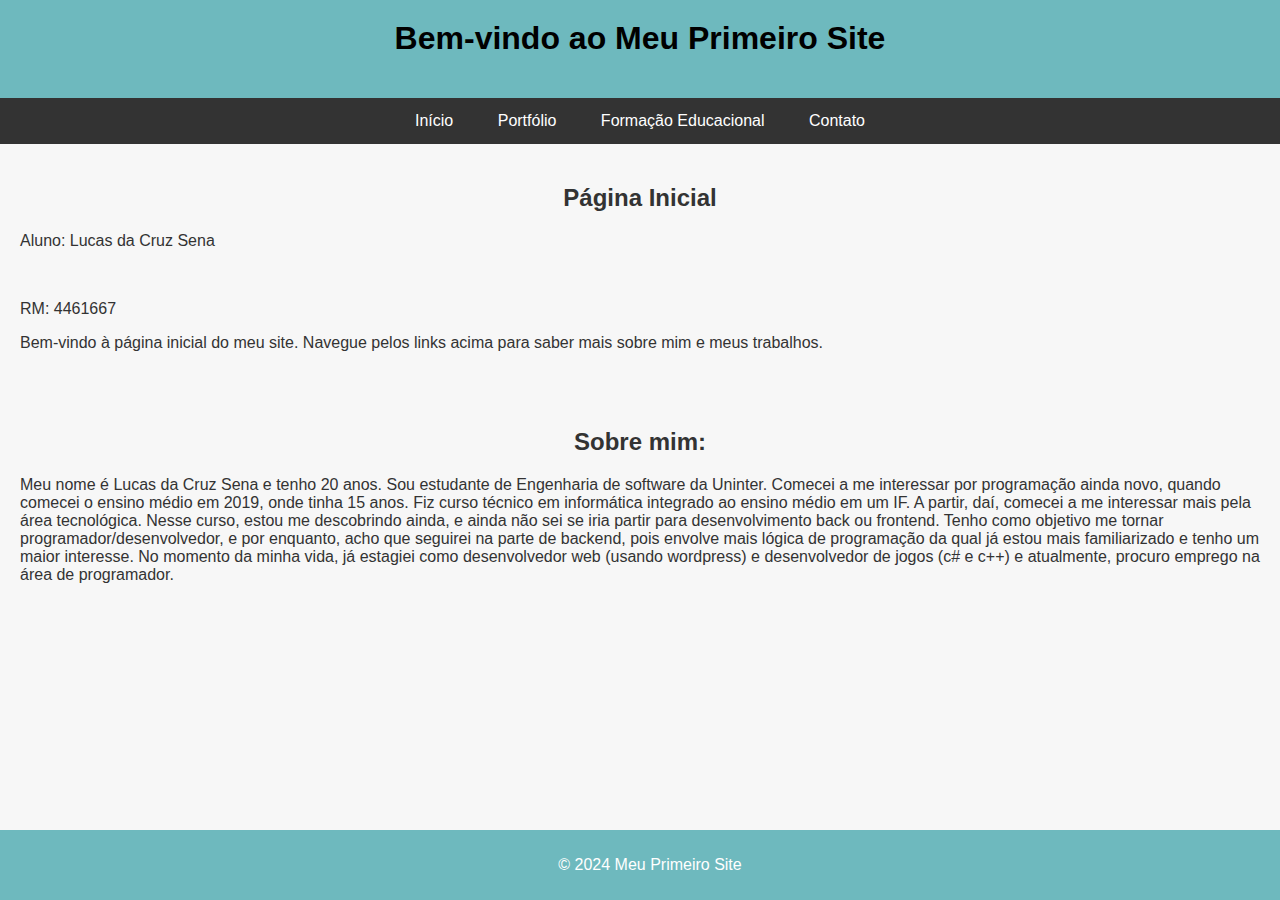
<file: index.html>
<!DOCTYPE html>
<html lang="pt-BR">
<head>
    <meta charset="UTF-8">
    <meta name="viewport" content="width=device-width, initial-scale=1.0">
    <title>Meu Primeiro Site</title>
    <link rel="stylesheet" href="style.css">
</head>
<body>
    <header>
        <h1>Bem-vindo ao Meu Primeiro Site</h1>
    </header>
    <nav>
        <ul>
            <li><a href="index.html">Início</a></li>
            <li><a href="portfolio.html">Portfólio</a></li>
            <li><a href="formacao-educacional.html">Formação Educacional</a></li>
            <li><a href="contato.html">Contato</a></li>
        </ul>
    </nav>
    <main>
        <h2>Página Inicial</h2>
        <p>Aluno: Lucas da Cruz Sena</p><br>
        <p>RM: 4461667</p>
        <p>Bem-vindo à página inicial do meu site. Navegue pelos links acima para saber mais sobre mim e meus trabalhos.</p>
        <p></p>
    </main>
    <main>
        <h2>Sobre mim:</h2>
        <p>Meu nome é Lucas da Cruz Sena e tenho 20 anos. Sou estudante de Engenharia de software da Uninter.
         Comecei a me interessar por programação ainda novo, quando comecei o ensino médio em 2019, onde tinha 15 anos. Fiz curso técnico em informática
         integrado ao ensino médio em um IF. A partir, daí, comecei a me interessar mais pela área tecnológica. 
         Nesse curso, estou me descobrindo ainda, e ainda não sei se iria partir para desenvolvimento back ou frontend. 
         Tenho como objetivo me tornar programador/desenvolvedor, e por enquanto, acho que seguirei na parte de backend, pois envolve mais lógica de programação
         da qual já estou mais familiarizado e tenho um maior interesse. No momento da minha vida, já estagiei como desenvolvedor web (usando wordpress) e desenvolvedor de jogos (c# e c++)
         e atualmente, procuro emprego na área de programador.
        </p>
    </main>
    <footer>
        <p>&copy; 2024 Meu Primeiro Site</p>
    </footer>
</body>
</html>
</file>
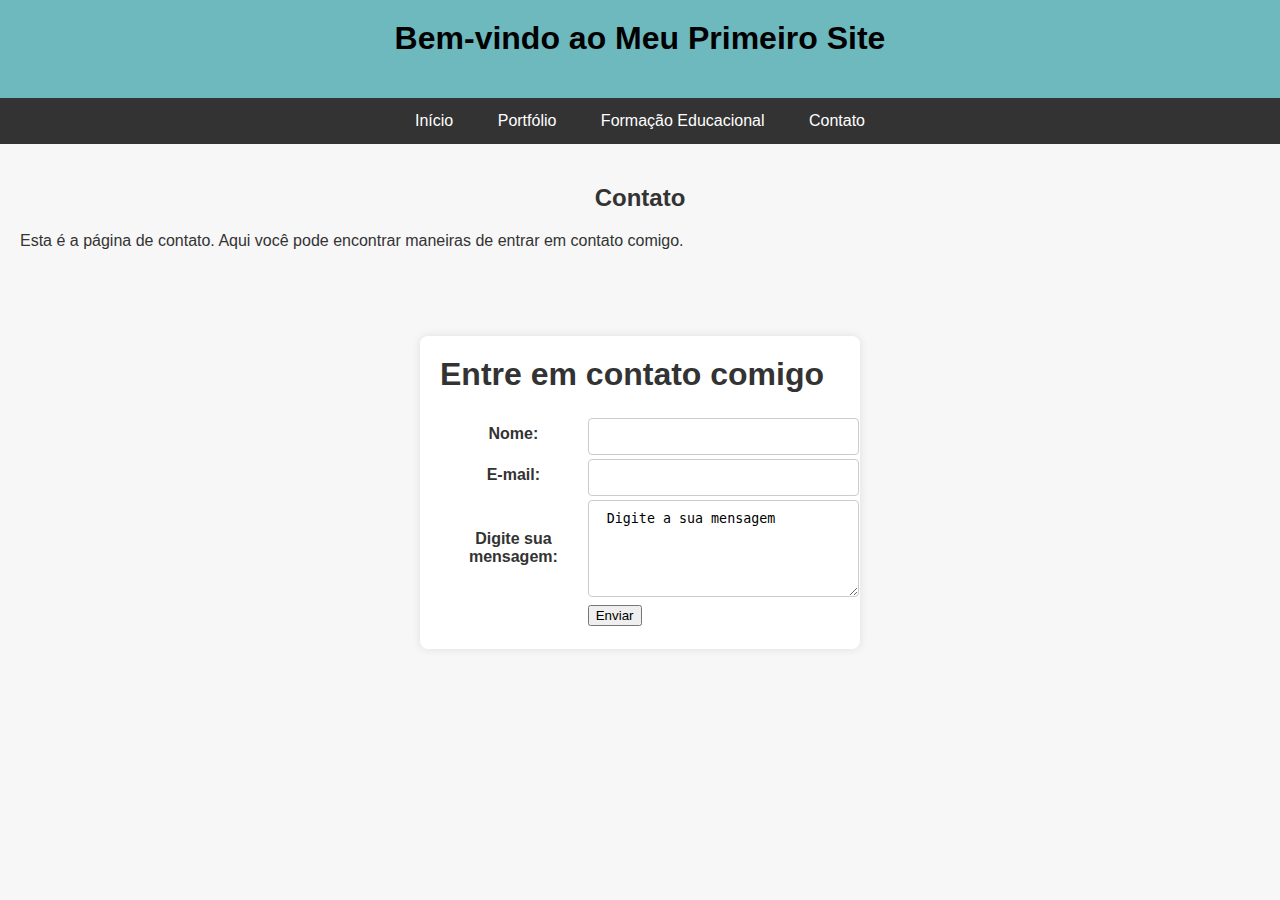
<file: contato.html>
<!DOCTYPE html>
<html lang="pt-BR">
<head>
    <meta charset="UTF-8">
    <meta name="viewport" content="width=device-width, initial-scale=1.0">
    <title>Contato - Meu Primeiro Site</title>
    <link rel="stylesheet" href="style.css">
</head>
<body>
    <header>
        <h1>Bem-vindo ao Meu Primeiro Site</h1>
    </header>
    <nav>
        <ul>
            <li><a href="index.html">Início</a></li>
            <li><a href="portfolio.html">Portfólio</a></li>
            <li><a href="formacao-educacional.html">Formação Educacional</a></li>
            <li><a href="contato.html">Contato</a></li>
        </ul>
    </nav>
    <main>
        <h2>Contato</h2>
        <p>Esta é a página de contato. Aqui você pode encontrar maneiras de entrar em contato comigo.</p>
    </main>
    <div class="container">
        <form action="">
        <h1>Entre em contato comigo</h1>
        <form action="" method=""></form>
            <table>
                <tr>
                    <th><label for="nome">Nome:</label></th>
                    <td><input type="text" name="nome" id = "nome" ></td>
                </tr>
                <tr>
                    <th><label for="email">E-mail:</label></th>
                    <td><input type="email" name="email" id="email" ></td>
                </tr>
                <tr>
                    <th><label for="msg"> Digite sua mensagem:</label></th>
                    <td><textarea name="msg" rows ="5" cols="40"> Digite a sua mensagem</textarea></td>
                </tr>
                <tr>
                    <td></td>
                    <td><button>Enviar</button></td>
                </tr>
            </table>
    </form 
</div>
</body>
</html>
</file>
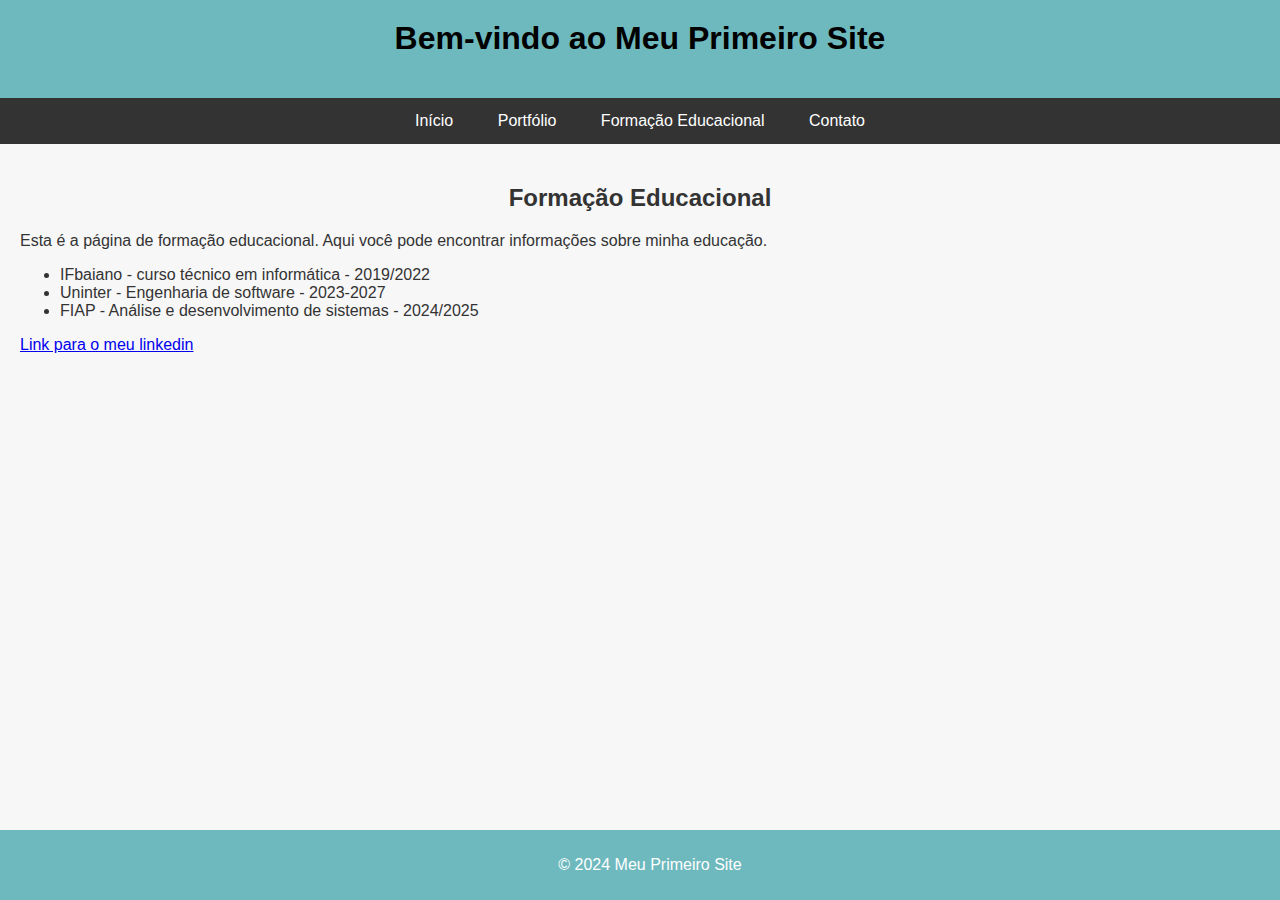
<file: formacao-educacional.html>
<!DOCTYPE html>
<html lang="pt-BR">
<head>
    <meta charset="UTF-8">
    <meta name="viewport" content="width=device-width, initial-scale=1.0">
    <title>Formação Educacional - Meu Primeiro Site</title>
    <link rel="stylesheet" href="style.css">
</head>
<body>
    <header>
        <h1>Bem-vindo ao Meu Primeiro Site</h1>
    </header>
    <nav>
        <ul>
            <li><a href="index.html">Início</a></li>
            <li><a href="portfolio.html">Portfólio</a></li>
            <li><a href="formacao-educacional.html">Formação Educacional</a></li>
            <li><a href="contato.html">Contato</a></li>
        </ul>
    </nav>
    <main>
        <h2>Formação Educacional</h2>
        <p>Esta é a página de formação educacional. Aqui você pode encontrar informações sobre minha educação.</p>
        <ul>
            <li>IFbaiano - curso técnico em informática - 2019/2022</li>
            <li>Uninter - Engenharia de software - 2023-2027</li>
            <li>FIAP - Análise e desenvolvimento de sistemas - 2024/2025</li>
        </ul>
        <a href="www.linkedin.com/in/lucas-sena-180b31220">Link para o meu linkedin</a>
    </main>
    <footer>
        <p>&copy; 2024 Meu Primeiro Site</p>
    </footer>
</body>
</html>
</file>
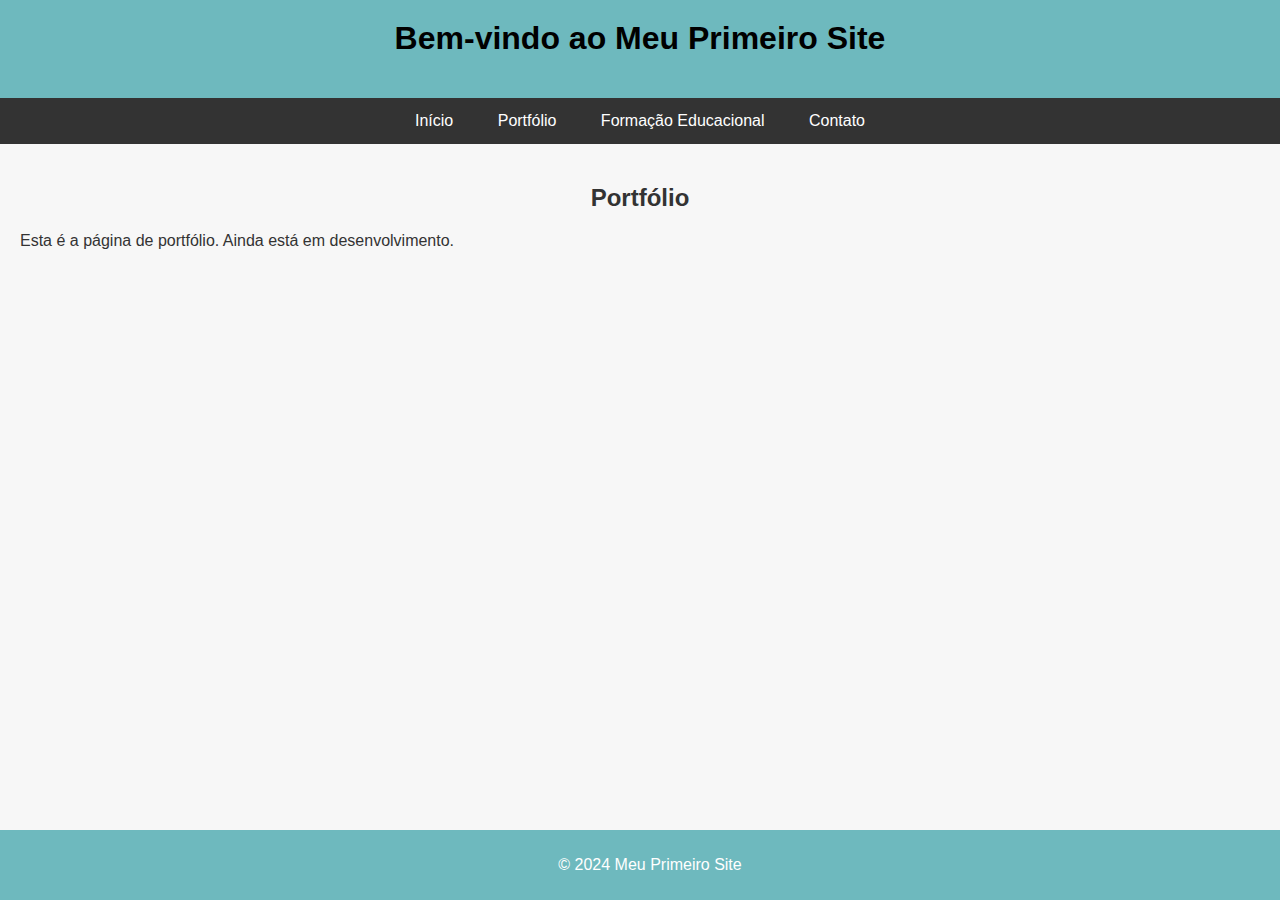
<file: portfolio.html>
<!DOCTYPE html>
<html lang="pt-BR">
<head>
    <meta charset="UTF-8">
    <meta name="viewport" content="width=device-width, initial-scale=1.0">
    <title>Portfólio - Meu Primeiro Site</title>
    <link rel="stylesheet" href="style.css">
</head>
<body>
    <header>
        <h1>Bem-vindo ao Meu Primeiro Site</h1>
    </header>
    <nav>
        <ul>
            <li><a href="index.html">Início</a></li>
            <li><a href="portfolio.html">Portfólio</a></li>
            <li><a href="formacao-educacional.html">Formação Educacional</a></li>
            <li><a href="contato.html">Contato</a></li>
        </ul>
    </nav>
    <main>
        <h2>Portfólio</h2>
        <p>Esta é a página de portfólio. Ainda está em desenvolvimento.</p>
    </main>
    <footer>
        <p>&copy; 2024 Meu Primeiro Site</p>
    </footer>
</body>
</html>
</file>
<file: style.css>
/*css do index e outras páginas*/
body {
    font-family: Arial, sans-serif;
    margin: 0;
    padding: 0;
    background-color: #f0f0f0;
    color: #333;
}
header {
    background-color: #6eb9be;
    color: rgb(0, 0, 0);
    padding: 20px;
    text-align: center;
}
nav {
    background-color: #333;
}
nav ul {
    list-style-type: none;
    margin: 0;
    padding: 0;
    overflow: hidden;
    text-align: center;
}
nav ul li {
    display: inline;
    margin: 0;
}
nav ul li a {
    display: inline-block;
    color: white;
    text-align: center;
    padding: 14px 20px;
    text-decoration: none;
}
nav ul li a:hover {
    background-color: #111;
}
main {
    padding: 20px;
}
footer {
    background-color: #6eb9be;
    color: white;
    text-align: center;
    padding: 10px;
    position: fixed;
    width: 100%;
    bottom: 0;
}
h1 {
    margin-top: 0;
}

body {
    font-family: Arial, sans-serif;
    margin: 0;
    padding: 0;
    background-color: #f7f7f7;
}

/*css do contato*/
.container {
    max-width: 400px;
    margin: 50px auto;
    padding: 20px;
    background-color: #fff;
    border-radius: 8px;
    box-shadow: 0 0 10px rgba(0, 0, 0, 0.1);
}

h2 {
    text-align: center;
}

.form-group {
    margin-bottom: 20px;
}

label {
    display: block;
    margin-bottom: 5px;
}

input[type="text"],
input[type="email"],
textarea {
    width: 100%;
    padding: 10px;
    border: 1px solid #ccc;
    border-radius: 4px;
}

button[type="submit"] {
    width: 100%;
    padding: 10px;
    background-color: #4CAF50;
    color: #fff;
    border: none;
    border-radius: 4px;
    cursor: pointer;
}

button[type="submit"]:hover {
    background-color: #45a049;
}
</file>
